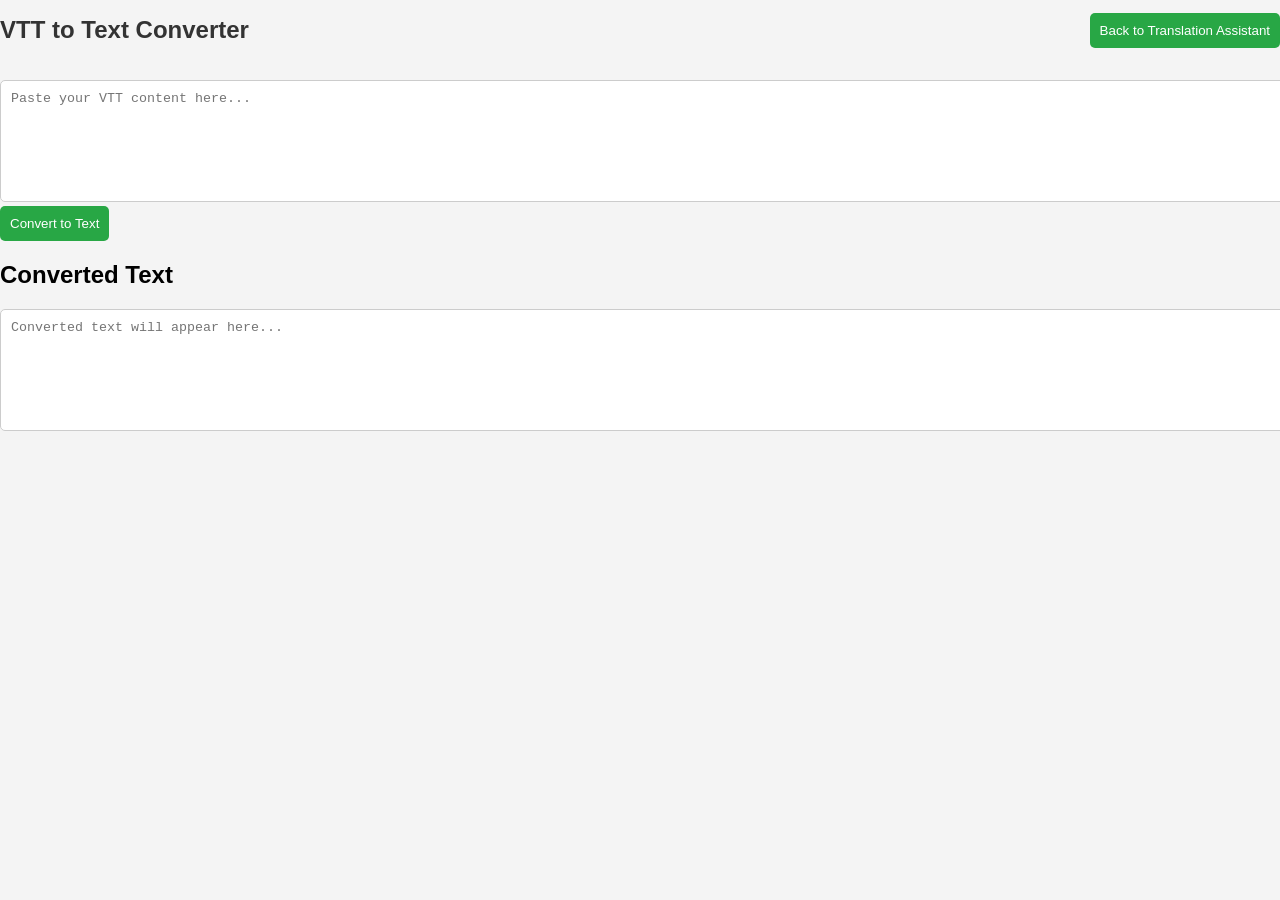
<file: translation-assistant/src/vtt-to-text.html>
<!DOCTYPE html>
<html lang="en">
<head>
  <meta charset="UTF-8">
  <meta name="viewport" content="width=device-width, initial-scale=1.0">
  <title>VTT to Text Converter</title>
  <link rel="stylesheet" href="styles.css">
  <script src="script.js" defer></script>
</head>
<body>
  <div class="vtt-container">
    <!-- Header -->
    <header class="header">
      <h1 class="title">VTT to Text Converter</h1>
      <button id="backBtn" style="margin-left: auto;">Back to Translation Assistant</button>
    </header>

    <!-- VTT Input Section -->
    <div class="input-section">
      <textarea id="vttInput" placeholder="Paste your VTT content here..." rows="10"></textarea>
      <button id="convertBtn">Convert to Text</button>
    </div>

    <!-- Output Section -->
    <div class="output-section">
      <h2>Converted Text</h2>
      <textarea id="textOutput" placeholder="Converted text will appear here..." rows="10" readonly></textarea>
    </div>
  </div>
</body>
</html>
</file>
<file: translation-assistant/src/styles.css>
body {
  font-family: Arial, sans-serif;
  margin: 0;
  padding: 0;
  background-color: #f4f4f4;
}

.translation-container {
  max-width: 800px;
  margin: 20px auto;
  padding: 20px;
  background: white;
  border-radius: 8px;
  box-shadow: 0 2px 10px rgba(0, 0, 0, 0.1);
}

.header {
  display: flex;
  align-items: center;
  justify-content: space-between;
}

.title {
  font-size: 24px;
  color: #333;
}

.services-grid {
  display: grid;
  grid-template-columns: repeat(2, 1fr);
  gap: 10px;
  margin: 20px 0;
}

.service-btn {
  padding: 10px;
  background-color: #007bff;
  color: white;
  border: none;
  border-radius: 5px;
  cursor: pointer;
  transition: background-color 0.3s;
}

.service-btn:hover {
  background-color: #0056b3;
}

.language-selection {
  display: flex;
  align-items: center;
  margin: 20px 0;
}

.language-select {
  padding: 10px;
  margin: 0 10px;
  border: 1px solid #ccc;
  border-radius: 5px;
}

.flip-btn {
  background-color: #f0ad4e;
  border: none;
  border-radius: 5px;
  cursor: pointer;
  padding: 10px;
  transition: background-color 0.3s;
}

.flip-btn:hover {
  background-color: #ec971f;
}

.input-section {
  margin: 20px 0;
}

.voice-input {
  position: relative;
}

textarea {
  width: 100%;
  height: 100px;
  padding: 10px;
  border: 1px solid #ccc;
  border-radius: 5px;
  resize: none;
}

button {
  padding: 10px;
  background-color: #28a745;
  color: white;
  border: none;
  border-radius: 5px;
  cursor: pointer;
  transition: background-color 0.3s;
}

button:hover {
  background-color: #218838;
}
</file>
